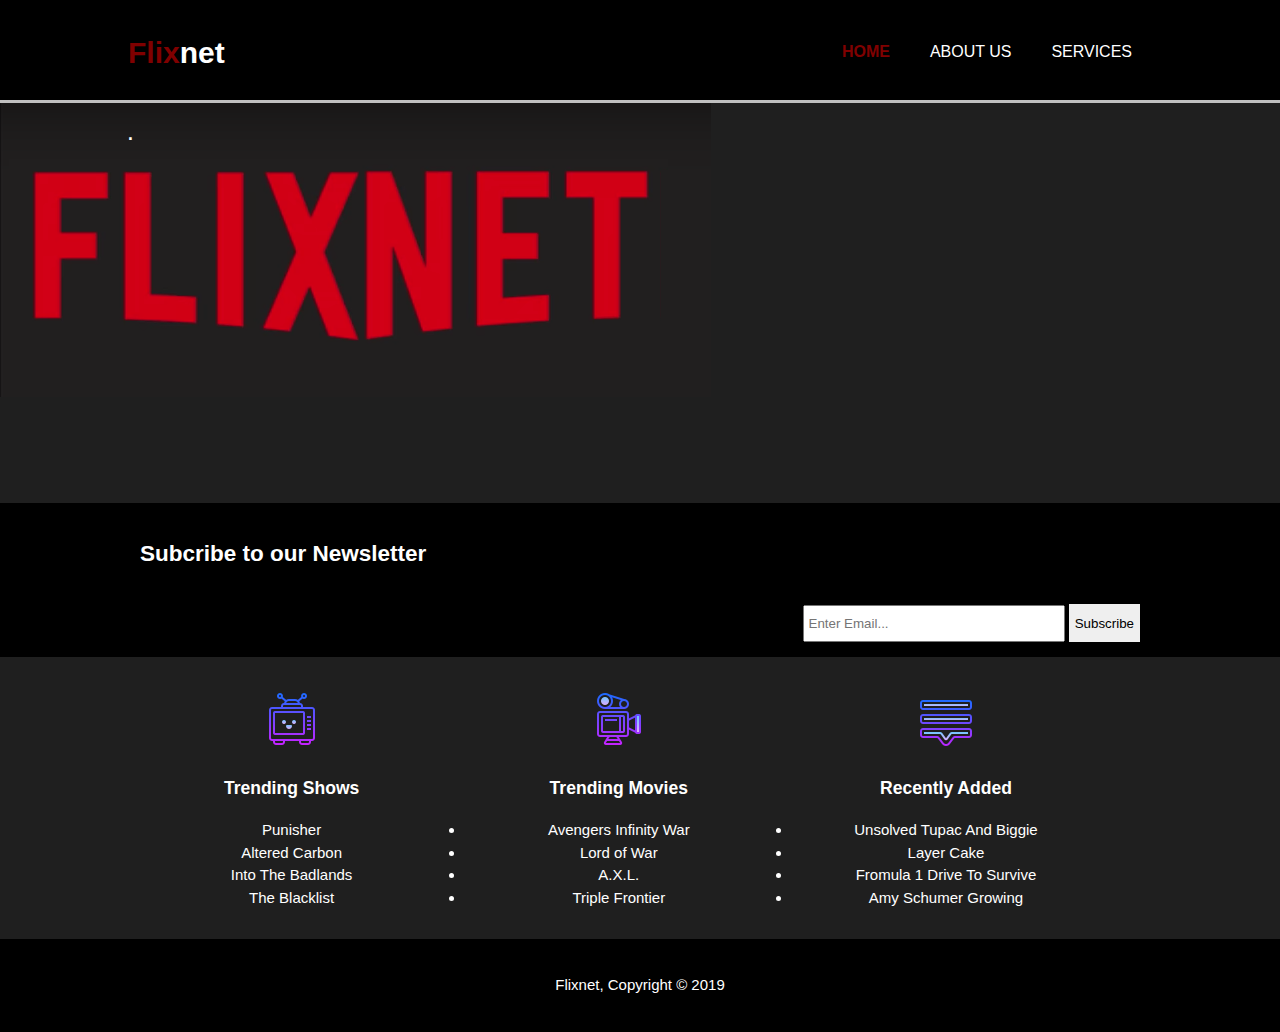
<file: index.html>
<!DOCTYPE html>
<html lang="en">
<head>
    <meta charset="UTF-8">
    <meta name="viewport" content="width=device-width">
    <meta name="description" content="Reviews on all video content on netflix">
    <meta name="keywords" content="Movies,videos,TV shows, netflix,netflix reviews,steaming shows reviews,media reviews">
    <meta name="author" content="Christian Avila">
        <title> Flixnet | Welcome </title>
    <link rel="stylesheet" href="CSS/style.css">
</head>
<body>
    <header>
        <div class="container">
            <div id="branding">
                <h1><span class="highlight">Flix</span>net</h1>
            </div>
        <nav>
            <ul>
                <li class="current"><a href="index.html">Home</a></li>
                <li><a href="About.html">About Us</a></li>
                <li><a href="Services.html">Services</a></li>
            </ul>
        </nav>    
        </div>
    </header>
    
    <!-- Main Section-->
    <section id="showcase">
        <div class="container">
           <h3>.</h3>
            
        </div>
    </section>
    <!--Main Section End  -->
    
    <!-- Newsletter Section -->
    <section id="newsletter">
       <div class="container">
           <h2>Subcribe to our Newsletter</h2>
           <form>
               <input type="email" placeholder="Enter Email...">
               <button type="submit" class="button_1">Subscribe</button>
           </form>
       </div>
        
    </section>
    <!--Newsletter Section End -->
    <!-- Boxes -->
    <section id="boxes">
        <div class="container">
           <div class="box">
             <img src="Images/TV.png" alt="TV">
              <h3>Trending Shows</h3>
              <ul>
                  <li>Punisher</li>
                  <li>Altered Carbon</li>
                  <li>Into The Badlands</li>
                  <li>The Blacklist</li>
                  
              </ul> 
           </div>
           <div class="box">
             <img src="Images/Movies.png" alt="movies">
              <h3>Trending Movies</h3>
              <ul>
                  <li>Avengers Infinity War</li>
                  <li>Lord of War</li>
                  <li>A.X.L.</li>
                  <li>Triple Frontier</li>
                  
              </ul> 
           </div>
           <div class="box">
             <img src="Images/Recent.png" alt="recent">
              <h3>Recently Added</h3>
              <ul>
                  <li>Unsolved Tupac And Biggie</li>
                  <li>Layer Cake</li>
                  <li>Fromula 1 Drive To Survive</li>
                  <li>Amy Schumer Growing</li>
                  
              </ul> 
           </div>
            
        </div>
    </section>
    <footer>
        <p>Flixnet, Copyright &copy; 2019</p>
    </footer>
</body>
</html>
</file>
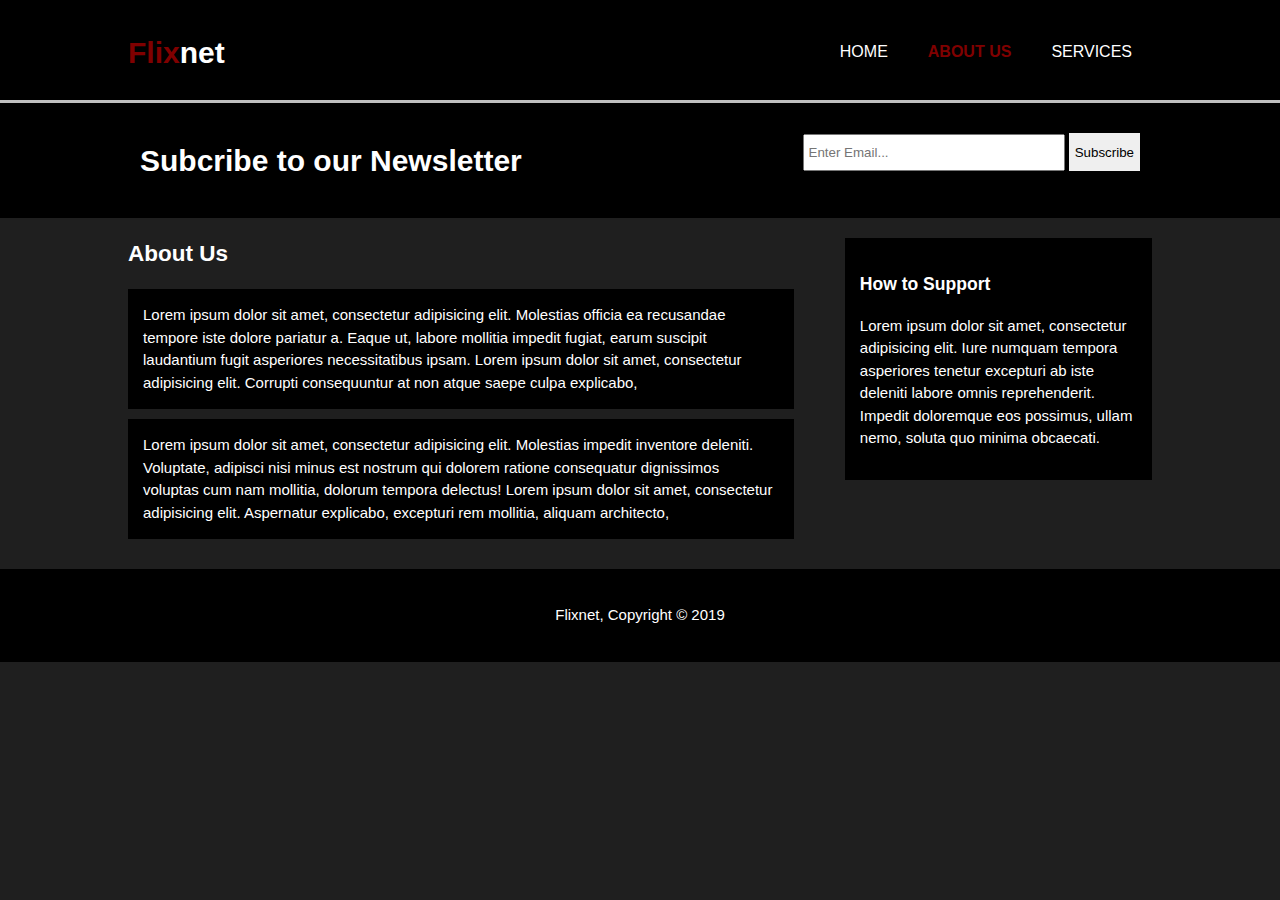
<file: about.html>
<!DOCTYPE html>
<html lang="en">
<head>
    <meta charset="UTF-8">
    <meta name="viewport" content="width=device-width">
    <meta name="description" content="Reviews on all video content on netflix">
    <meta name="keywords" content="Movies,videos,TV shows, netflix,netflix reviews,steaming shows reviews,media reviews">
    <meta name="author" content="Christian Avila">
    
          <title> Flixnet | About </title>
    <link rel="stylesheet" href="CSS/style.css">
</head>
<body>
    <header>
        <div class="container">
            <div id="branding">
                <h1><span class="highlight">Flix</span>net</h1>
            </div>
        <nav>
            <ul>
                <li><a href="index.html">Home</a></li>
                <li class="current"><a href="About.html">About Us</a></li>
                <li><a href="Services.html">Services</a></li>
            </ul>
        </nav>    
        </div>
    </header>
    
    <!-- Main Section-->
   
 
    <!--Main Section End  -->
    
    <!-- Newsletter Section -->
    <section id="newsletter">
       <div class="container">
           <h1>Subcribe to our Newsletter</h1>
           <form>
               <input type="email" placeholder="Enter Email...">
               <button type="submit" class="button_1">Subscribe</button>
           </form>
       </div>
        
    </section>
    <!--Newsletter Section End -->
    <!-- Boxes -->
     <section id="main">
        <div class="container">
           <article id="main-col">
               <h2 class="page-title">About Us</h2>
               <p class="dark">
                   Lorem ipsum dolor sit amet, consectetur adipisicing elit. Molestias officia ea recusandae tempore iste dolore pariatur a. Eaque ut, labore mollitia impedit fugiat, earum suscipit laudantium fugit asperiores necessitatibus ipsam.
                   Lorem ipsum dolor sit amet, consectetur adipisicing elit. Corrupti consequuntur at non atque saepe culpa explicabo, 
               </p>
               <p class="dark">
                   Lorem ipsum dolor sit amet, consectetur adipisicing elit. Molestias impedit inventore deleniti. Voluptate, adipisci nisi minus est nostrum qui dolorem ratione consequatur dignissimos voluptas cum nam mollitia, dolorum tempora delectus!
                   Lorem ipsum dolor sit amet, consectetur adipisicing elit. Aspernatur explicabo, excepturi rem mollitia, aliquam architecto, 
               </p>
           </article>
           
           
           <aside id="sidebar">
            <div class="dark">
              <h3>How to Support</h3>
              <p>Lorem ipsum dolor sit amet, consectetur adipisicing elit. Iure numquam tempora asperiores tenetur excepturi ab iste deleniti labore omnis reprehenderit. Impedit doloremque eos possimus, ullam nemo, soluta quo minima obcaecati.</p>
            </div>  
           </aside>
            
        </div>
    </section>
    
    <footer>
        <p>Flixnet, Copyright &copy; 2019</p>
    </footer>
</body>
</html>
</file>
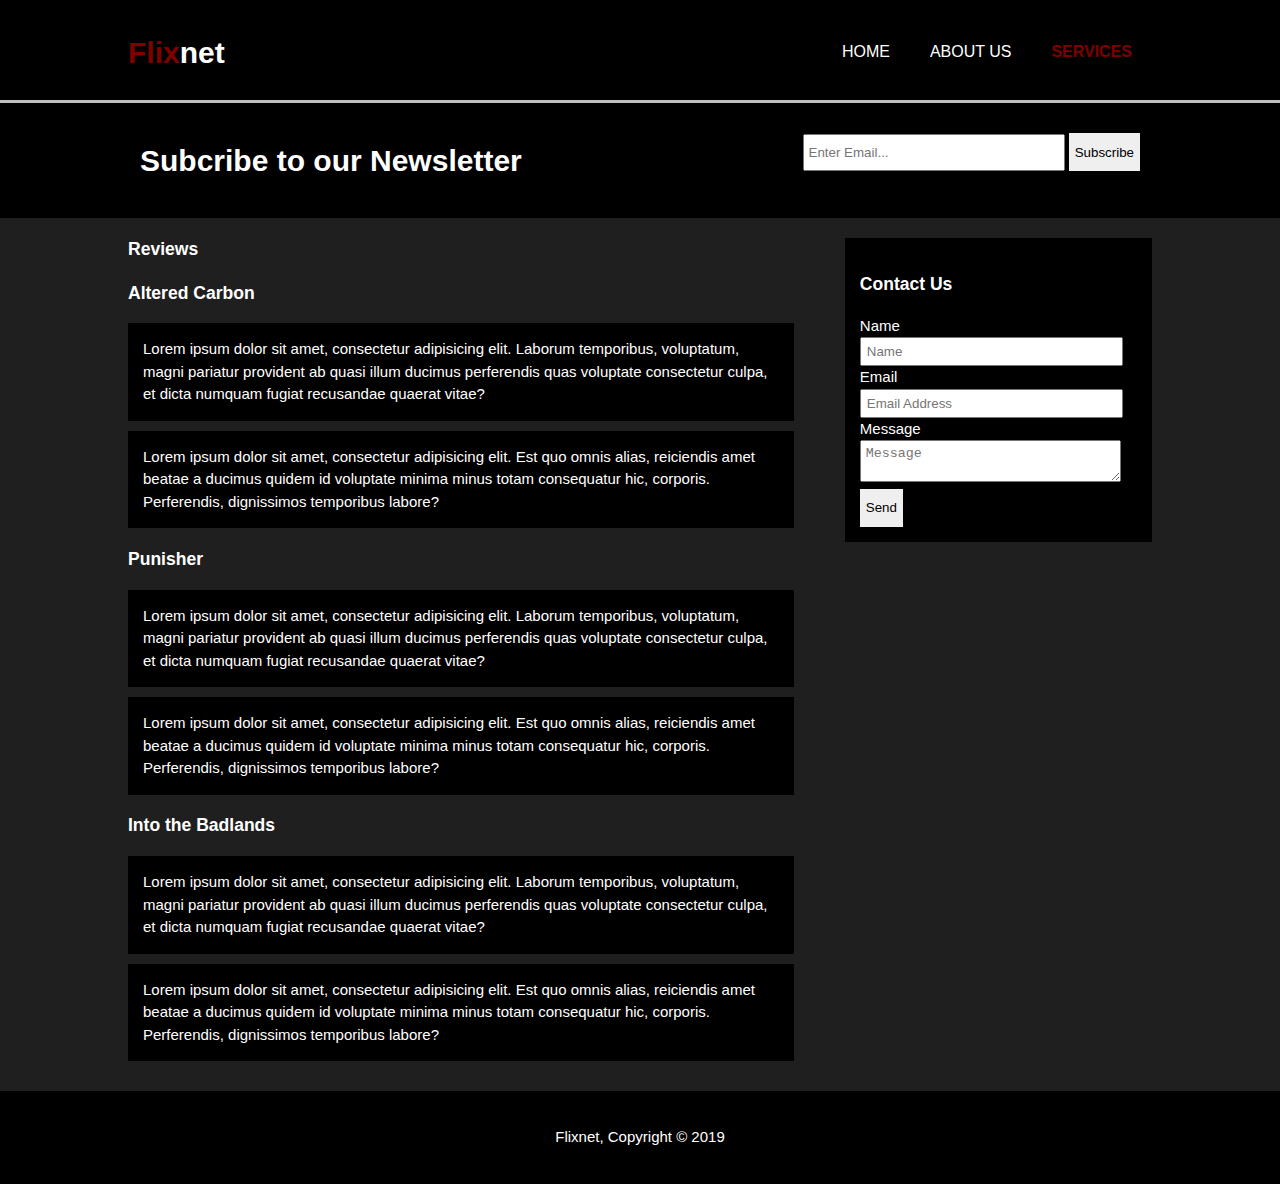
<file: Services.html>
<!DOCTYPE html>
<html lang="zxx">
<head>
    <meta charset="UTF-8">
    <meta name="viewport" content="width=device-width">
    <meta name="description" content="Reviews on all video content on netflix">
    <meta name="keywords" content="Movies,videos,TV shows, netflix,netflix reviews,steaming shows reviews,media reviews">
    <meta name="author" content="Christian Avila">
          <title> Flixnet | Services </title>
    <link rel="stylesheet" href="CSS/style.css">
</head>
<body>
    <header>
        <div class="container">
            <div id="branding">
                <h1><span class="highlight">Flix</span>net</h1>
            </div>
        <nav>
            <ul>
                <li><a href="index.html">Home</a></li>
                <li><a href="About.html">About Us</a></li>
                <li class="current"><a href="Services.html">Services</a></li>
            </ul>
        </nav>    
        </div>
    </header>
    
    <!-- Main Section-->
   
 
    <!--Main Section End  -->
    
    <!-- Newsletter Section -->
    <section id="newsletter">
       <div class="container">
           <h1>Subcribe to our Newsletter</h1>
           <form>
              
               <input type="email" placeholder="Enter Email...">
               <button onclick="myFunction()" type="submit" class="button_1" >Subscribe</button>
              <script>
                  function myFunction(){
                      alert("Thank you for Subscribing!");
                  }
               </script>
           </form>
       </div>
        
    </section>
    <!--Newsletter Section End -->
    <!-- Boxes -->
     <section id="main">
        <div class="container">
           <article id="main-col">
               <h3 class="page-title">Reviews</h3>
                      <H3>Altered Carbon</H3>
                      <p class="dark">Lorem ipsum dolor sit amet, consectetur adipisicing elit. Laborum temporibus, voluptatum, magni pariatur provident ab quasi illum ducimus perferendis quas voluptate consectetur culpa, et dicta numquam fugiat recusandae quaerat vitae?</p>
                      <p class="dark">Lorem ipsum dolor sit amet, consectetur adipisicing elit. Est quo omnis alias, reiciendis amet beatae a ducimus quidem id voluptate minima minus totam consequatur hic, corporis. Perferendis, dignissimos temporibus labore?</p>
                      <H3>Punisher</H3>
                      <p class="dark">Lorem ipsum dolor sit amet, consectetur adipisicing elit. Laborum temporibus, voluptatum, magni pariatur provident ab quasi illum ducimus perferendis quas voluptate consectetur culpa, et dicta numquam fugiat recusandae quaerat vitae?</p>
                      <p class="dark">Lorem ipsum dolor sit amet, consectetur adipisicing elit. Est quo omnis alias, reiciendis amet beatae a ducimus quidem id voluptate minima minus totam consequatur hic, corporis. Perferendis, dignissimos temporibus labore?</p>
                      <H3>Into the Badlands</H3>
                      <p class="dark">Lorem ipsum dolor sit amet, consectetur adipisicing elit. Laborum temporibus, voluptatum, magni pariatur provident ab quasi illum ducimus perferendis quas voluptate consectetur culpa, et dicta numquam fugiat recusandae quaerat vitae?</p>
                      <p class="dark">Lorem ipsum dolor sit amet, consectetur adipisicing elit. Est quo omnis alias, reiciendis amet beatae a ducimus quidem id voluptate minima minus totam consequatur hic, corporis. Perferendis, dignissimos temporibus labore?</p>
               
               
           </article>
           
           
           <aside id="sidebar">
            <div class="dark">
              <h3>Contact Us</h3>
              <form class="quote">
                  <div>
                      <label>Name</label><br>
                      <input type="text" placeholder="Name">
                  </div>
                  <div>
                      <label>Email</label><br>
                      <input type="text" placeholder="Email Address">
                  </div>
                  <div>
                      <label>Message</label><br>
                      <textarea placeholder="Message"></textarea>
                  </div>
                  <button onclick="contactUs()" class="button_1" type="submit">Send</button>
                  <script>
                  function contactUs(){
                      alert("Thank you for reaching out we will respond as soon as possible!");
                  }
               </script>
              </form>
            </div>  
           </aside>
            
        </div>
    </section>
    
    <footer>
        <p>Flixnet, Copyright &copy; 2019</p>
    </footer>
</body>
</html>
</file>
<file: CSS/style.css>
body{
    font: 15px/1.5 Ariel, Helvetica, Sans-serif;
    color: #ffffff;
    padding: 0;
    margin: 0;
    background-color:#1F1F1F;
    
}
/* Global */
.container{
    width:80%;
    margin:auto;
    overflow:hidden;
}
ul{
    margin: 0;
    padding: 0;
}

.button_1{
    height: 38px;
    border: 0;
}

.dark{
    padding: 15px;
    background: #000000;
    color: #ffffff;
    margin-top: 10px;
    margin-bottom: 10px;
}

/* Header **/
header{
    background-color:black;
    color:#ffffff;
    padding-top:30px;
    min-height: 70px;
    border-bottom:#C0C0C0 3px solid;
}
header a{
    color:#ffffff;
    text-decoration: none;
    text-transform: uppercase;
    font-size: 16px;
}

header li{
    float: left;
    display:inline;
    padding: 0 20px 0 20px;
}

header #branding{
    float: left; 
}
header #branding h1{
    margin: 0;
}

header nav{
    float: right;
    margin-top: 10px;
}

header .highlight, header .current a{
    color: #800000;
    font-weight: bold;
}

header a: hover{
    color:#cccccc;
    font-weight: bold;
}

/* Showcase */

#showcase{
    min-height: 400px;
    background: url('../Images/Logo1.jpg')no-repeat;
    
    
}

/* Newsletter */
#newsletter{
    padding: 15px;
    color:#ffffff;
    background-color: #000000;
}

#newsletter h1{
    float: left;
}

#newsletter form{
    float: right;
    margin-top: 15px;
}

#newsletter input[type="email"]{
    padding: 4px;
    height: 25px;
    width: 250px;
}

/* Boxes */

#boxes{
    margin-top: 20px;
}

#boxes .box{
    float: left;
    text-align: center;
    width: 30%;
    padding: 10px;
}

/* Sidebar */

aside#sidebar{
    float: right;
    width: 30%;
    margin-top: 10px;
}

/* Main-col */
article#main-col{
    float: left;
    width: 65%;
}

aside#sidebar .quote input, aside#sidebar .quote textarea{
    width: 90%;
    padding: 5px;
}

footer{
    padding: 20px;
    margin-top: 20px;
    background-color: #000000;
    color: #ffffff;
    text-align: center;
    
    
}

/*Media Queries*/
@media(max-width: 768px){
    header #branding,
    header nav,
    header nav li,
    #newsletter h1,
    #newsletter form,
    #boxes .box,
    article#main-col,
    aside#sidebar{
        float: none;
        text-align: center;
        width: 100%;
    }
    header{
        padding-bottom: 20px;
    }
    
    #newsletter button, .quote button{
        display: block;
        width: 100%;
        padding-bottom: 20px;
    }
    
    #newsletter form input[type="email"], .quote input, .quote textarea{
        width: 100%;
        margin-bottom: 5px;
        padding-bottom: 20px;
    }
    
}
</file>
